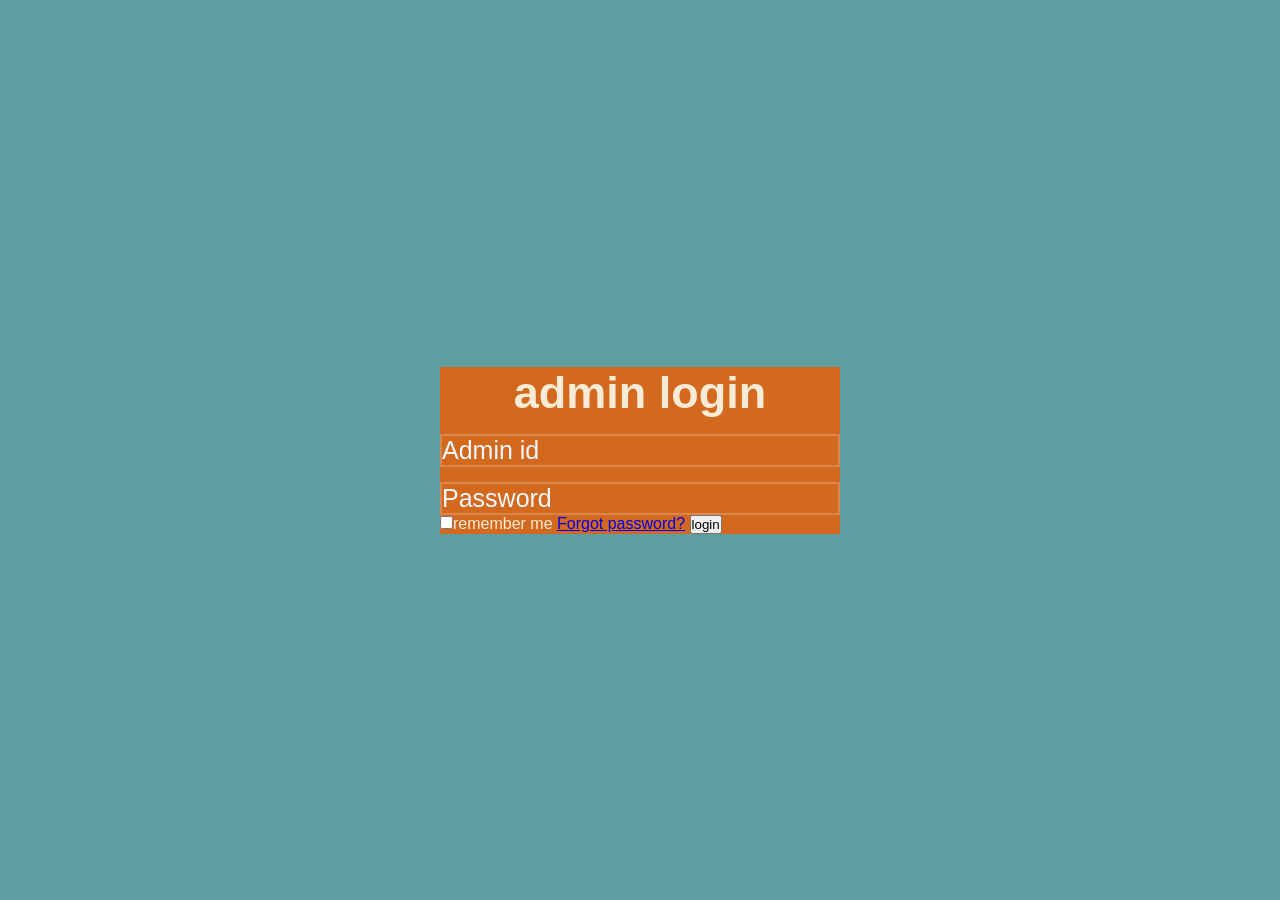
<file: adminlogin.html>
<!DOCTYPE html>
<html>
<meta charset="utf-8">
<meta http-equiv="content-type" content="text/html;charset=utf-8">
<meta name="viewport" content="width=device-width,initial-scale=1.0">
<!-- <a href="index.html" class="login"></a> -->
<link rel="stylesheet" href="style1.css">
<!-- <link href="login.js"> -->

<body>
    <div class="wrapper">
        <form action="">
            <h2 class="login1">admin login</h2>
            <div class="input-box">
                <input type="text" placeholder="Admin id" required>
            </div>
            <div class="input-box">
                <input type="password" placeholder="Password" required>
                <!-- <input type="password" value="" id="myInput"> -->
                <!-- <input type="checkbox" onclick="myFunction()"> -->
            </div>
            <div class="remember-forgot">
                <label>
                    <input type="checkbox">remember me
                </label>
                <a href="#">Forgot password?</a>
                <button type="submit" class="btn">login</button>
                <!-- <div class="register-link"> -->
                    <!-- <p>Don't have an account?</p> -->
                    <!-- <button class="btn"><a href = "register.html" class="btn">register</a></button> -->
                </div>
            </div>
        </form>
    </div>

</body>

</html>
</file>
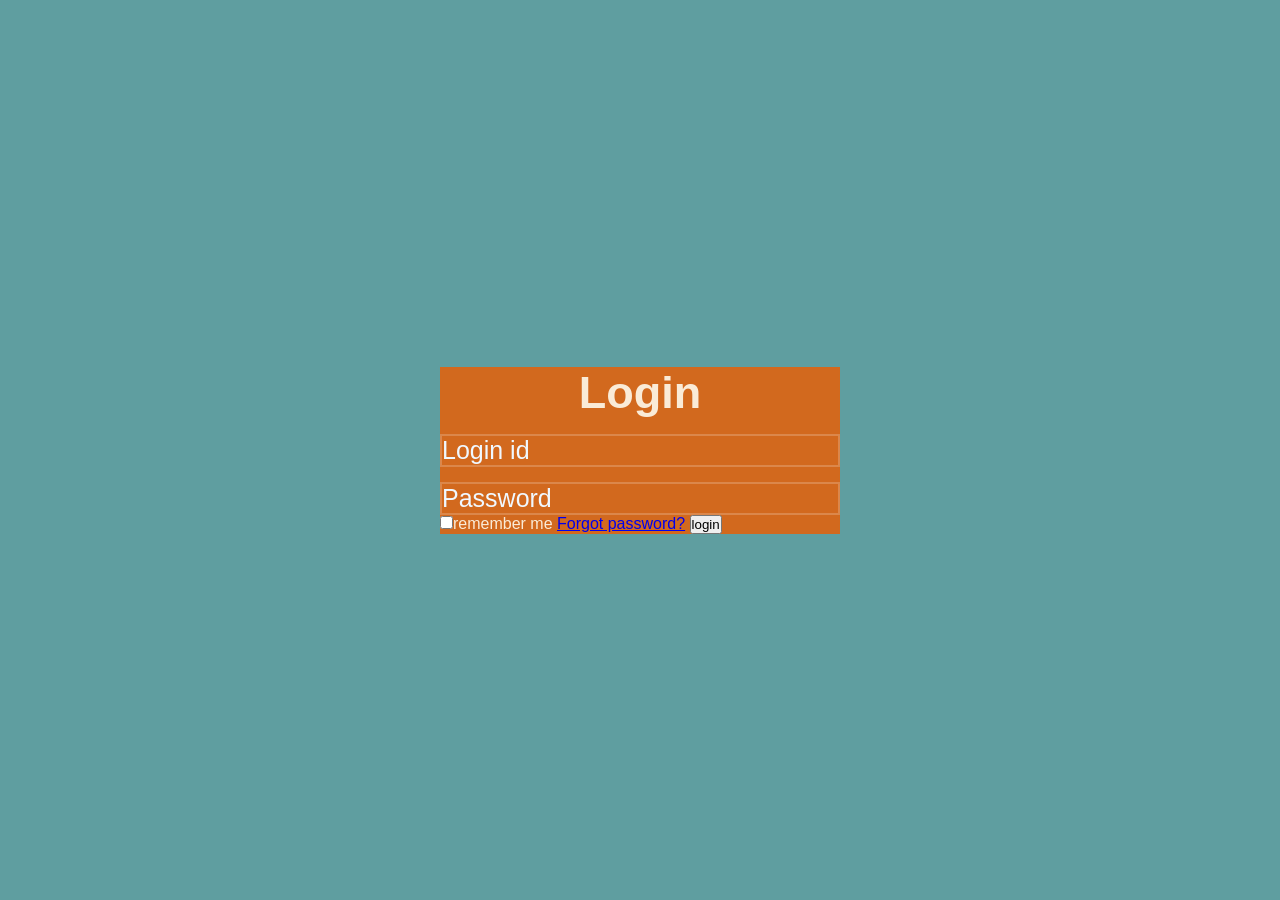
<file: login.html>
<!DOCTYPE html>
<html>
<meta charset="utf-8">
<meta http-equiv="content-type" content="text/html;charset=utf-8">
<meta name="viewport" content="width=device-width,initial-scale=1.0">
<!-- <a href="index.html" class="login"></a> -->
<link rel="stylesheet" href="style1.css">
<!-- <link href="login.js"> -->

<body>
    <div class="wrapper">
        <form action="">
            <h2 class="login1">Login</h2>
            <div class="input-box">
                <input type="text" placeholder="Login id" required>
            </div>
            <div class="input-box">
                <input type="password" placeholder="Password" required>
                <!-- <input type="password" value="" id="myInput"> -->
                <!-- <input type="checkbox" onclick="myFunction()"> -->
            </div>
            <div class="remember-forgot">
                <label>
                    <input type="checkbox">remember me
                </label>
                <a href="#">Forgot password?</a>
                <button type="submit" class="btn">login</button>
                <div class="register-link">
                    <!-- <p>Don't have an account?</p> -->
                    <!-- <button class="btn"><a href = "register.html" class="btn">register</a></button> -->
                </div>
            </div>
        </form>
    </div>

</body>

</html>
</file>
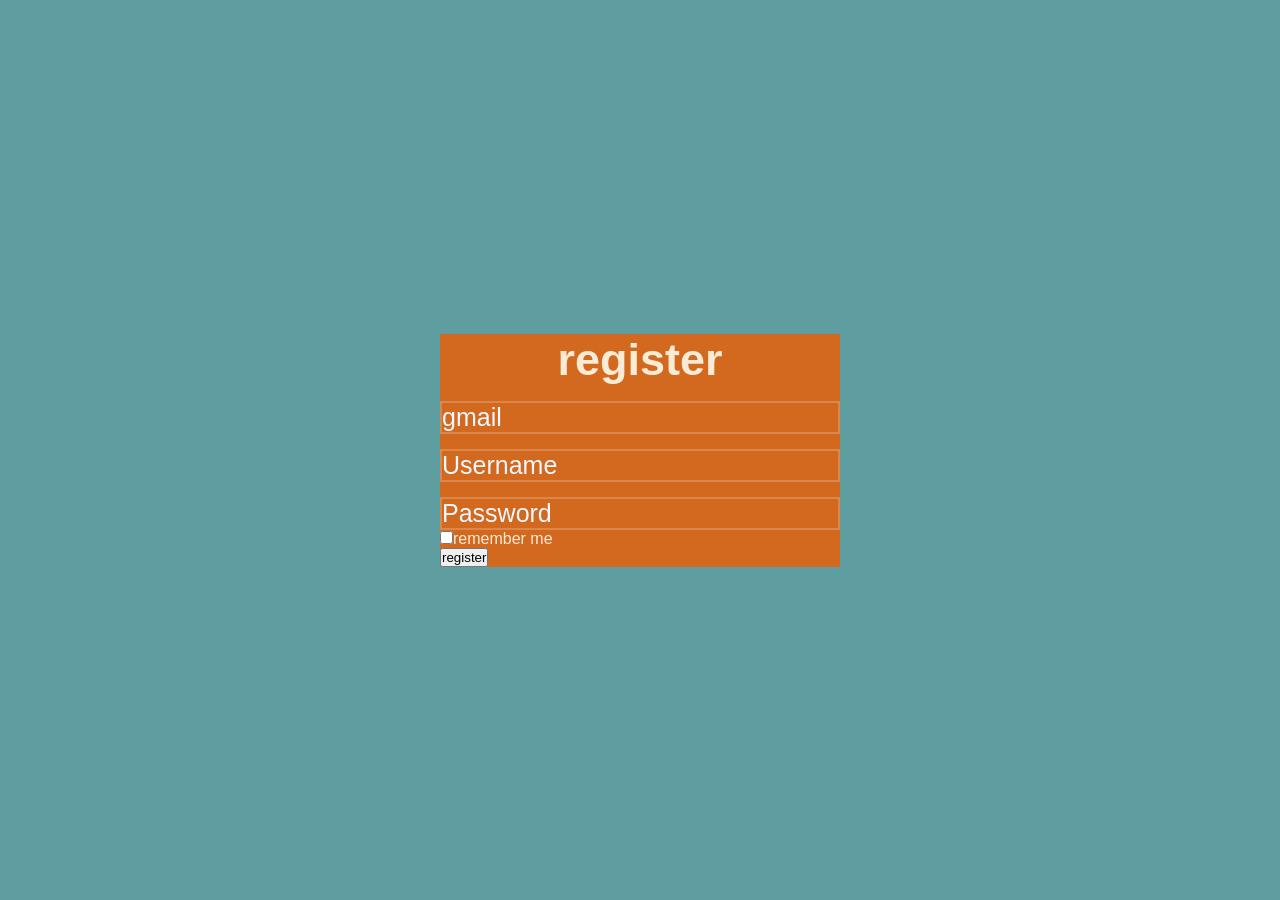
<file: register.html>
<!DOCTYPE html>
<html>
<meta charset="utf-8">
<meta http-equiv="content-type" content="text/html;charset=utf-8">
<meta name="viewport" content="width=device-width,initial-scale=1.0">
<!-- <a href="index.html" class="login"></a> -->
<link rel="stylesheet" href="style2.css">
<!-- <link href="login.js"> -->

<body>
    <div class="wrapper">
        <form action="">
            <h2 class="login1">register</h2>
            <div class="input-box">
                <input type="text" placeholder="gmail" required>
            </div> 
            <div class="input-box">
                <input type="text" placeholder="Username" required>
            </div>
            <div class="input-box">
                <input type="password" placeholder="Password" required>
                <!-- <input type="password" value="" id="myInput"> -->
                <!-- <input type="checkbox" onclick="myFunction()"> -->
            </div>
            <div class="remember-forgot">
                <label>
                    <input type="checkbox">remember me
                </label>
                <div class="register-link">
                    <button type="submit" class="btn1">register</button>
                </div>
            </div>
        </form>
    </div>

</body>

</html>
</file>
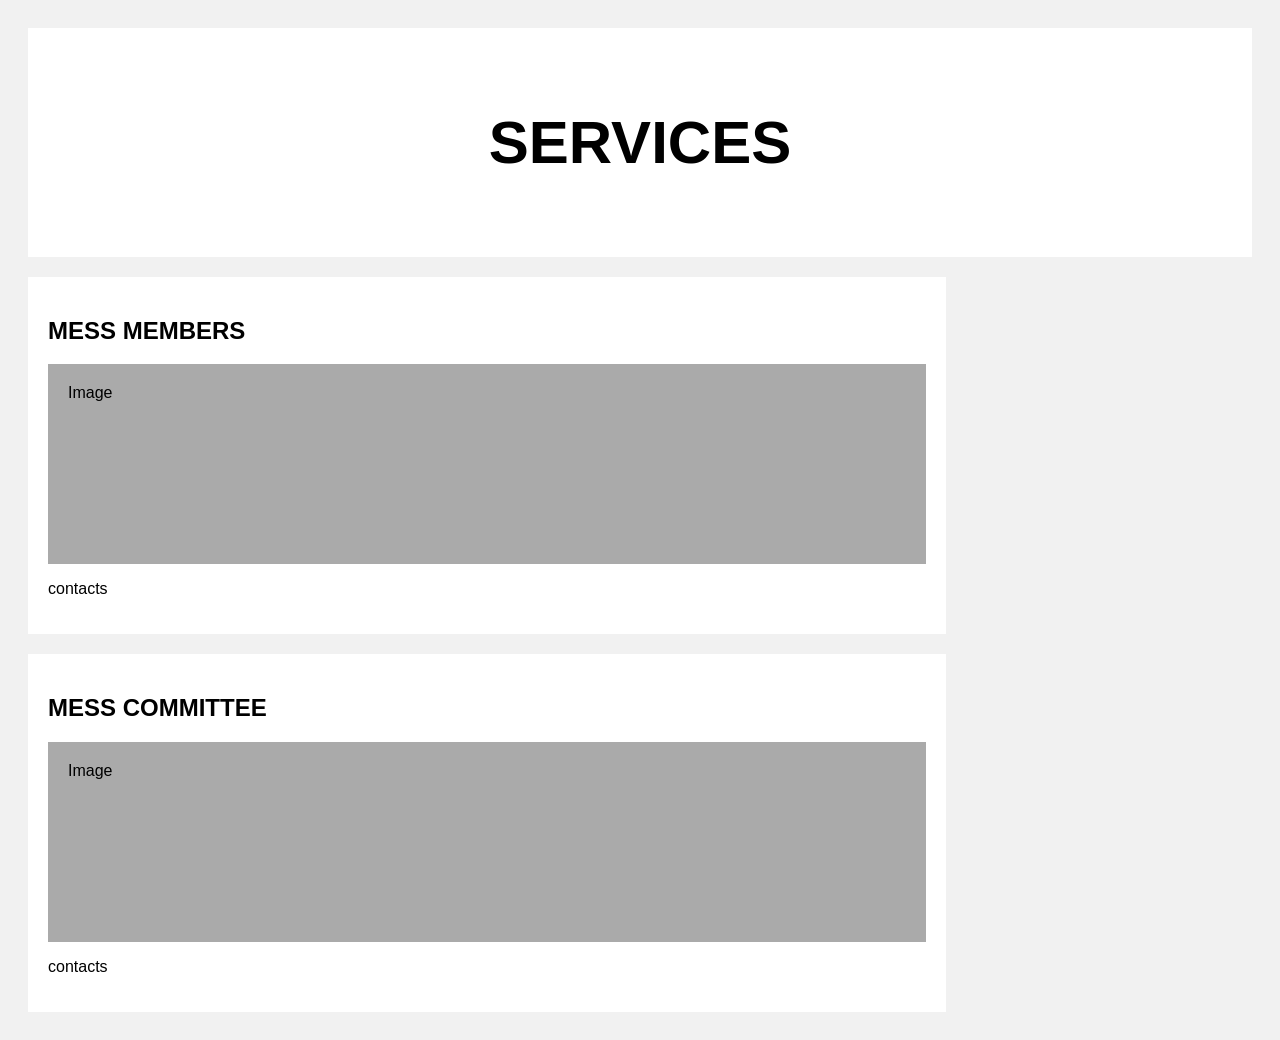
<file: services.html>
<!DOCTYPE HTML>
<html>
<meta http-equiv="content-type" content="text/html;charset=utf-8">
<title>Mess management</title>
<style type="text/css" media="screen">
    p,
    table,
    hr,
    .box {
        font-family: arial;
    }
</style>
<link rel="stylesheet" href="services.css">
</head>
<div class="header">
    <h2>SERVICES</h2>
</div>

<div class="row">
    <div class="leftcolumn">
        <div class="card">
            <h2>MESS MEMBERS</h2>
            <div class="fakeimg" style="height:200px;">Image</div>
            <p>contacts</p>
        </div>
        <div class="card">
            <h2>MESS COMMITTEE</h2>
            <div class="fakeimg" style="height:200px;">Image</div>
            <p>contacts</p>
        </div>
    </div>
</div>

</html>
</file>
<file: style1.css>
* {
    margin: 0;
    padding: 0;
    box-sizing: border-box;
    font-family: 'Gill Sans', 'Gill Sans MT', Calibri, 'Trebuchet MS', sans-serif;

}

body{
    display: flex;
    justify-content: center;
    align-items: center;
    min-height: 100vh;
    background-color: cadetblue;
}
.wrapper{
    width: 400px;
    background: chocolate;
    color: antiquewhite;
}
.wrapper h2{
    font-size: 45px;
    text-align: center;
    font-family: 'Segoe UI', Tahoma, Geneva, Verdana, sans-serif;
}
.input-box input{
    margin-top: 15px;
    width: 100%;
    height: 100%;
    font-size: 25px;
    background-color: transparent; 
    border: none;
    outline: none;
    border: 2px solid rgba(255,255,255,.2);   
}
.input-box input::placeholder{
    color: aliceblue;
}
btn1{
    text-align: center;
}
.register{
    text-align: center;
}
</file>
<file: style2.css>
* {
    margin: 0;
    padding: 0;
    box-sizing: border-box;
    font-family: 'Gill Sans', 'Gill Sans MT', Calibri, 'Trebuchet MS', sans-serif;

}

body {
    display: flex;
    justify-content: center;
    align-items: center;
    min-height: 100vh;
    background-color: cadetblue;
}

.wrapper {
    width: 400px;
    background: chocolate;
    color: antiquewhite;
}

.wrapper h2 {
    font-size: 45px;
    text-align: center;
    font-family: 'Segoe UI', Tahoma, Geneva, Verdana, sans-serif;
}

.input-box input {
    margin-top: 15px;
    width: 100%;
    height: 100%;
    font-size: 25px;
    background-color: transparent;
    border: none;
    outline: none;
    border: 2px solid rgba(255, 255, 255, .2);
}

.input-box input::placeholder {
    color: aliceblue;
}

btn1 {
    text-align: center;
}
</file>
<file: services.css>
* {
    box-sizing: border-box;
  }
  
  body {
    font-family: Arial;
    padding: 20px;
    background: #f1f1f1;
  }
  
  /* Header/Blog Title */
  .header {
    padding: 30px;
    font-size: 40px;
    text-align: center;
    background: white;
  }
  
  /* Create two unequal columns that floats next to each other */
  /* Left column */
  .leftcolumn {
    float: left;
    width: 75%;
  }
  
  /* Right column */
  .rightcolumn {
    float: left;
    width: 25%;
    padding-left: 20px;
  }
  
  /* Fake image */
  .fakeimg {
    background-color: #aaa;
    width: 100%;
    padding: 20px;
  }
  
  /* Add a card effect for articles */
  .card {
    background-color: white;
    padding: 20px;
    margin-top: 20px;
  }
  
  /* Clear floats after the columns */
  .row:after {
    content: "";
    display: table;
    clear: both;
  }
  
  /* Footer */
  .footer {
    padding: 20px;
    text-align: center;
    background: #ddd;
    margin-top: 20px;
  }
  
  /* Responsive layout - when the screen is less than 800px wide, make the two columns stack on top of each other instead of next to each other */
  @media screen and (max-width: 800px) {
    .leftcolumn, .rightcolumn {
      width: 100%;
      padding: 0;
    }
  }
</file>
